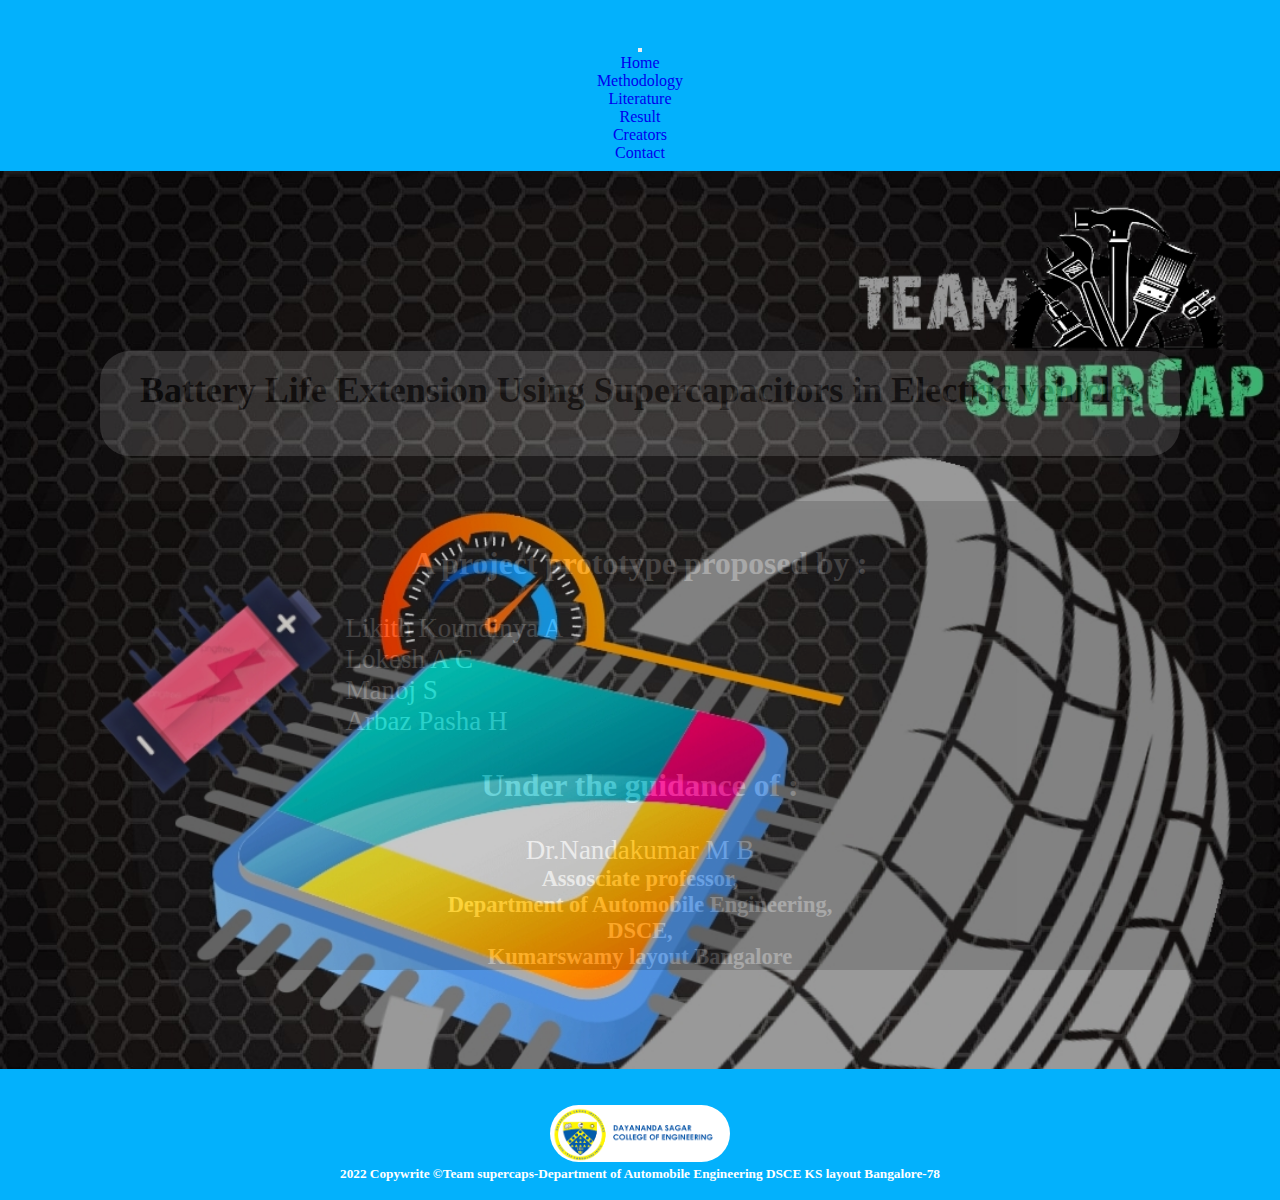
<file: Lokeshproject/teamsupercap/index.html>
<!DOCTYPE html>
<html lang="en" dir="ltr">
  <head>
    <meta name="viewport" charset="utf-8" content="width=device-width, minimum-scale=1.0, maximum-scale=1.0"/>
    <title>Home</title>
    <link rel="stylesheet" href="styles.css">
    <script src="script.js"></script>
    <link href="https://cdn.jsdelivr.net/npm/bootstrap@5.2.0-beta1/dist/css/bootstrap.min.css" rel="stylesheet" integrity="sha384-0evHe/X+R7YkIZDRvuzKMRqM+OrBnVFBL6DOitfPri4tjfHxaWutUpFmBp4vmVor" crossorigin="anonymous">
  </head>
  <body><!--
    <center>
      <header>
        <center>

            <ul>
              <a href="index.html"><li class="navlist" >Home</li></a>
              <a href="methedology.html"><li class="navlist" >Methodology</li></a>
              <a href="review.html"><li class="navlist" >Literature</li></a>
              <a href="results.html"><li class="navlist" >Results</li></a>
              <a href="creators.html"><li class="navlist" >Creators</li></a>
              <a href="contact.html"><li class="navlist" >Contact</li></a>
          </ul>
        </center>
      </header>!-->
    
        
          <center>
      <header><!--
        <center>
         <ul class="nav">
            <a href="index.html"><li class="navlist" >Home</li></a>
            <a href="methedology.html"><li class="navlist" >Methodology</li></a>
            <a href="review.html"><li class="navlist" >Literature</li></a>
            <a href="results.html"><li class="navlist" >Results</li></a>
            <a href="creators.html"><li class="navlist" >Creators</li></a>
            <a href="contact.html"><li class="navlist" >Contact</li></a>

          </ul>
</center>
      </header>!-->
      <!--<nav class="navbar navbar-dark bg-primary">!-->
     <nav class="navbar navbar-expand-lg navbar-dark">
  <div class="container-fluid">
   <a class="navbar-brand" id="navbar-brand" href="#"></a>
    <span class="butt">
    <button class="navbar-toggler" type="button" data-bs-toggle="collapse" data-bs-target="#navbarSupportedContent" aria-controls="navbarSupportedContent" aria-expanded="false" aria-label="Toggle navigation">
      <span class="navbar-toggler-icon"></span>
    </button>
    <div class="collapse navbar-collapse" id="navbarSupportedContent">
      <ul class="navbar-nav me-auto mb-2 mb-lg-0">
        <li class="nav-item">
          <a class="nav-link navclr" href="index.html">Home</a>
        </li>
         <li class="nav-item">
          <a class="nav-link "  href="methodology.html">Methodology</a>
        </li>
         <li class="nav-item">
          <a class="nav-link "  href="review.html">Literature</a>
        </li>
         <li class="nav-item">
          <a class="nav-link "  href="results.html">Result</a>
        </li>
        <li class="nav-item">
          <a class="nav-link active" aria-current="page" href="creators.html">Creators</a>
        </li>
        <li class="nav-item">
          <a class="nav-link" href="contact.html">Contact</a>
        </li>
      </ul>
    </div>
  </div>
  </span>
</nav>
</header>
  <div class="contenthome">

          <div class="homecontent">
               <center>

                 <h1 class="projectt">Battery Life Extension Using Supercapacitors in Electric vehicles</h1>
               </center>
          </div>
          <div class="homecontent2">
            <h3 >A project prototype proposed by :  </h3>
            <br>
            <ul >
              <li class="creatorlist" href="">Likith Koundinya A</li>
              <li class="creatorlist" href="">Lokesh A C</li>
              <li class="creatorlist" href="">Manoj S</li>
              <li class="creatorlist" href="">Arbaz Pasha H</li>
            </ul>
            <br>
            <h3 >Under the guidance of :  </h3>
            <br>
            <li style="list-style:none">Dr.Nandakumar M B</li>
            <h5>Assosciate professor, <br> Department of Automobile Engineering, <br> DSCE, <br> Kumarswamy layout Bangalore</h5>
          </div>
          <br>
          <br>
          <br>
        </center>


      </div>
    </center>






<footer>
  <center>
    <a  href="https://www.dsu.edu.in/" target="_blank"><img class="footerimg" src="logofooter.png" alt="DSCE"></a>
      <h5>2022 Copywrite &#169;Team supercaps-Department of Automobile Engineering DSCE KS layout Bangalore-78 </h5>
  </center>
</footer>





<script src="https://ajax.googleapis.com/ajax/libs/jquery/2.1.3/jquery.min.js"></script>
<script >
$(document).ready(function()
{ $(".homecontent").hide();
  $(".homecontent2").hide();
  $(".homecontent").fadeIn(2500);
  $(".homecontent2").fadeIn(2500);
  $(".inreview").hide();
  $(".inreview2").hide();
  $(".inreview").fadeIn(2500);
  $(".inreview2").fadeIn(2500);
});
</script>

<script src="https://cdn.jsdelivr.net/npm/bootstrap@5.2.0-beta1/dist/js/bootstrap.bundle.min.js" integrity="sha384-pprn3073KE6tl6bjs2QrFaJGz5/SUsLqktiwsUTF55Jfv3qYSDhgCecCxMW52nD2" crossorigin="anonymous"></script>




  </body>
</html>
</file>
<file: Lokeshproject/teamsupercap/styles.css>
*{
  margin:0;
  padding:0;

}

body
{

  margin:0;
  padding:0;
  background-color:#b4b4b4;
}
header
{
  z-index: 5;
  position:sticky;
  top:0;
  padding-top:4vh;
  margin:0;
  width:100vw;
  height:15vh;
  background-color:#03b1fc;
  color: white;
}
#navbar-brand{
  height: 10px;
  width: 10px;
}
a{
  text-decoration: none;

}
.butt{
  float: ;
}

.contenthome{
   padding-top:20vh;
   width:100%;
   height:auto;
   background-color:white;
   background-image: url("teamlogo.jpg");
   background-size:100vw;
  background-repeat:no-repeat;
}

.content{
   padding-top:10vh;
   width:100%;
   height:auto;
   background-color:white;
   background-size:100vw;
    background-repeat:no-repeat;
}

.homecontent{

  z-index: 7;
  background-color: white;
  opacity: 0.7;
  color:black;
  margin:0;
  border-radius:  30px;
  padding-top:2vh;
  padding-bottom:5vh;
  width:100%;
  max-width:120vh;
  height:auto;

}
.homecontent2{
 font-size: 3vh;
 text-align: center;
  z-index: 7;
  background-color: black;
  opacity: 0.8;
  color:white;
  margin:5vh;
  margin-left:0;
  border-radius: 20px;
  padding-top:5vh;
  width:100%;
  max-width:150vh;
  height:auto;

}
.projectt{
  text-align: center;
  font-size: 4vh;
}
.navlist{
  width:50%;
  max-width:10vh;
  height:auto;
  font-size: 3vh;
  color:white;
  padding-left: 5vh;
  padding-right: 5vh;
  border-radius: 3vh;
  display:inline;
  list-style:none;
}
.navlist:hover{
  background-color:black;
  font-size:4vh;
}
footer{
  margin:0;
  color:white;
  padding-top:4vh;
  padding-bottom:2vh;
  width:100%;
  height:auto;
  background-color:#03b1fc;
}
.footerimg{

  border-radius:10vh;
  width:100%;
  max-width:20vh;
  height:auto;

}
.creatorlist{
  text-align:justify;
  padding-left: 27vw;
  list-style: none;

}
.compoimg{
  width:100%;
  max-width: 70vh;
  height:auto;
}
.contentmeth{
  width:100%;
  height:auto;
  background-color:white;
}
.methcontent{
  width:70%;
  height:auto;
  background-color:white;
  text-align: justify;

}
li{
  list-style: none;
}
.heads{
  font-size: 5vh;
  color: black;
  padding-top:3vh;
  text-decoration: underline;
  justify-content: center;
  text-align: center;
}
p{
  justify-content: center;
  font-size:3vh;
}

.creator1{
  width:100%;
  max-width:50vh;
  height:auto;
  border-radius: 200px;
  display: inline;
}
.creator2{
  width:100%;
  max-width:50vh;
  height:auto;
  border-radius: 200px;
  display: inline;
}
.creator3{
  width:100%;
  max-width:50vh;
  height:auto;
  border-radius: 200px;
  display: inline;
}
.creator4{
  width:100%;
  max-width:50vh;
  height:auto;
  border-radius: 200px;
  display: inline;
}
.creatorhead{
  padding-top:50px;
  margin:0;
  width:70%;
  height:auto;
  max-width: 80vh;
  background-color: #b4b4b4;
}
.creatorcontent{
  margin: 40px;
  margin-bottom: 0;
  width:50%;
  height:auto;
  background-color: white;
  text-align: justify;

}
.resultcontent{
  padding-top:10vh;
  width:100%;
  height:auto;
  background-color:white;
  background-size:100vw;
   background-repeat:no-repeat;
}
.inresult{
  margin: 40px;
  width:50%;
  height:auto;
  background-color: white;
  text-align: justify;
}
.resultlist{
  text-align: left;
  text-decoration: underline;
}
.reviewcontent{
   padding-top:10vh;
   width:100%;
   height:auto;
   background-color:white;
   background-size:100vw;
    background-repeat:no-repeat;
}
.inreview{
  width:100%;
  max-width: 60vw;
  height:auto;
  background-color: black;
  color:white;
  padding:2vh;
  border-radius: 20px;
  opacity: 0.8

}
.inreview2{
  border-radius: 20px;
  margin-top: 20px;
  width:100%;
  padding-top:2vh;
  max-width:150vh;
  height:auto;
  background-color: black;
  color:white;
  text-align: left;
  opacity: 0.8
}
.reviewlist{
  margin-top:2vh;
  margin-left:5vh;
  color: white;
list-style:decimal;
font-size: 3vh;
}
.contactcontent{
  padding-top:10vh;
  width:100%;
  color:white;
  height:auto;
  background-color:white;
  background-size:100vw;
   background-repeat:no-repeat;
}
.incontact{

  width:100%;
  max-width: 60vw;
  height: auto;
  background-color: black;
  border-radius: 20px;
  padding:20px;
  opacity: 0.8;
}

.incontact2{
  margin-top:20px;
  width:100%;
  max-width: 40vw;
  height: auto;
  background-color: black;
  border-radius: 20px;
  padding:20px;
  opacity: 0.8;
}

label{
  font-size: 3vh;
  display: block;
}
input{
  display: block;
  width:100%;
  height:auto;
  max-width:50vh;
  border-radius: 30px;
}
#sub{
  font-size: 3vh;
  width:100%;
  heigh:auto;
  max-width:20vh;
  background-color: black;
  opacity:0.8;
  color:white;
}
#sub:hover{
  opacity:1;
  color:blue;

}
</file>
